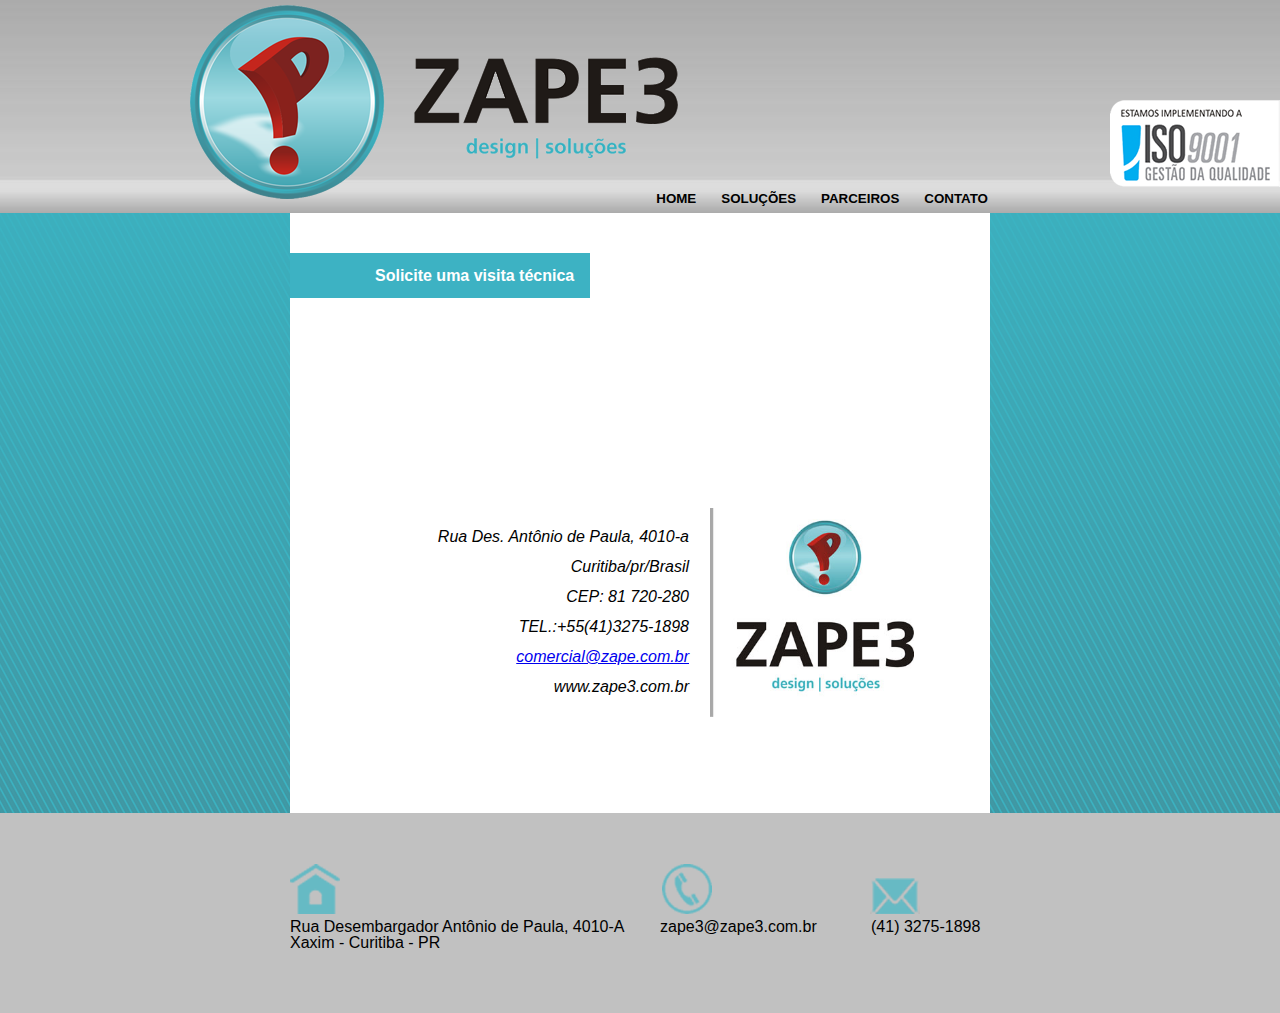
<file: zape/contatos.html>
<!DOCTYPE html "-//W3C//DTD XHTML 1.0 Transitional//EN"
 "http://www.w3.org/TR/xhtml1/DTD/xhtml1-transitional.dtd">

 <html lang="pt-BR">
	<head>
		<meta http-equiv="content-type" content="text/html; charset=UTF-8" />

		<meta name="viewpoirt" content="width:device-width">
		<title>..:Zape3 Design e Soluções:..</title>
		<link rel="stylesheet" type="text/css" href="css/estilo_contatos.css" media="all" />
		<script type="text/javascript" src="js\script.js"></script>

		
	</head>
	<body>
		<header id="topo">
			<section id="content_topo">
				<img id="p" src="css/img/logo.png">
				<img id="z" src="css/img/logo_zape.png">
        <nav id="menu">
			<ul>
				<a href="index.html"><li><b>HOME</b></li></a>
				<a href="solucoes.html"><li><b>SOLUÇÕES</b></li></a>
                <a href="parceiros.html"><li><b>PARCEIROS</b></li></a>
                <a href="contatos.html"><li><b>CONTATO</b></li></a>
			</ul>
		</nav>
            </section>	
           		 <figure id="iso">
            		<img src="css/img/img_iso.png">
            	</figure>

        </header>
		<section>
		<div id="contato">
				Solicite uma visita técnica
			</div>
			
		<div id="endereco">
			<figure>
				<img id="logo-zape" src="css/img/logo_contato.jpg">
			</figure>	
			<p>
				Rua Des. Antônio de Paula, 4010-a<br>
				Curitiba/pr/Brasil<br>
				CEP: 81 720-280<br>
				TEL.:+55(41)3275-1898<br>
				<a href="http://office.microsoft.com/pt-br/outlook/" target="blank">comercial@zape.com.br</a><br>
				www.zape3.com.br
			</p>
			</div>
		</section>
		<footer id="rodape">
			<div id="container_rodape">
			<img src="css/img/texto_rodape.png">
			<div id="endereco">
				Rua Desembargador Antônio de Paula, 4010-A<br />
						Xaxim - Curitiba - PR
			</div>
			<div id="fone">
				(41) 3275-1898
			</div>
			<div id="email">
				zape3@zape3.com.br
			</div>
		</div>
		</footer>
	</body>
 
 </html>
</file>
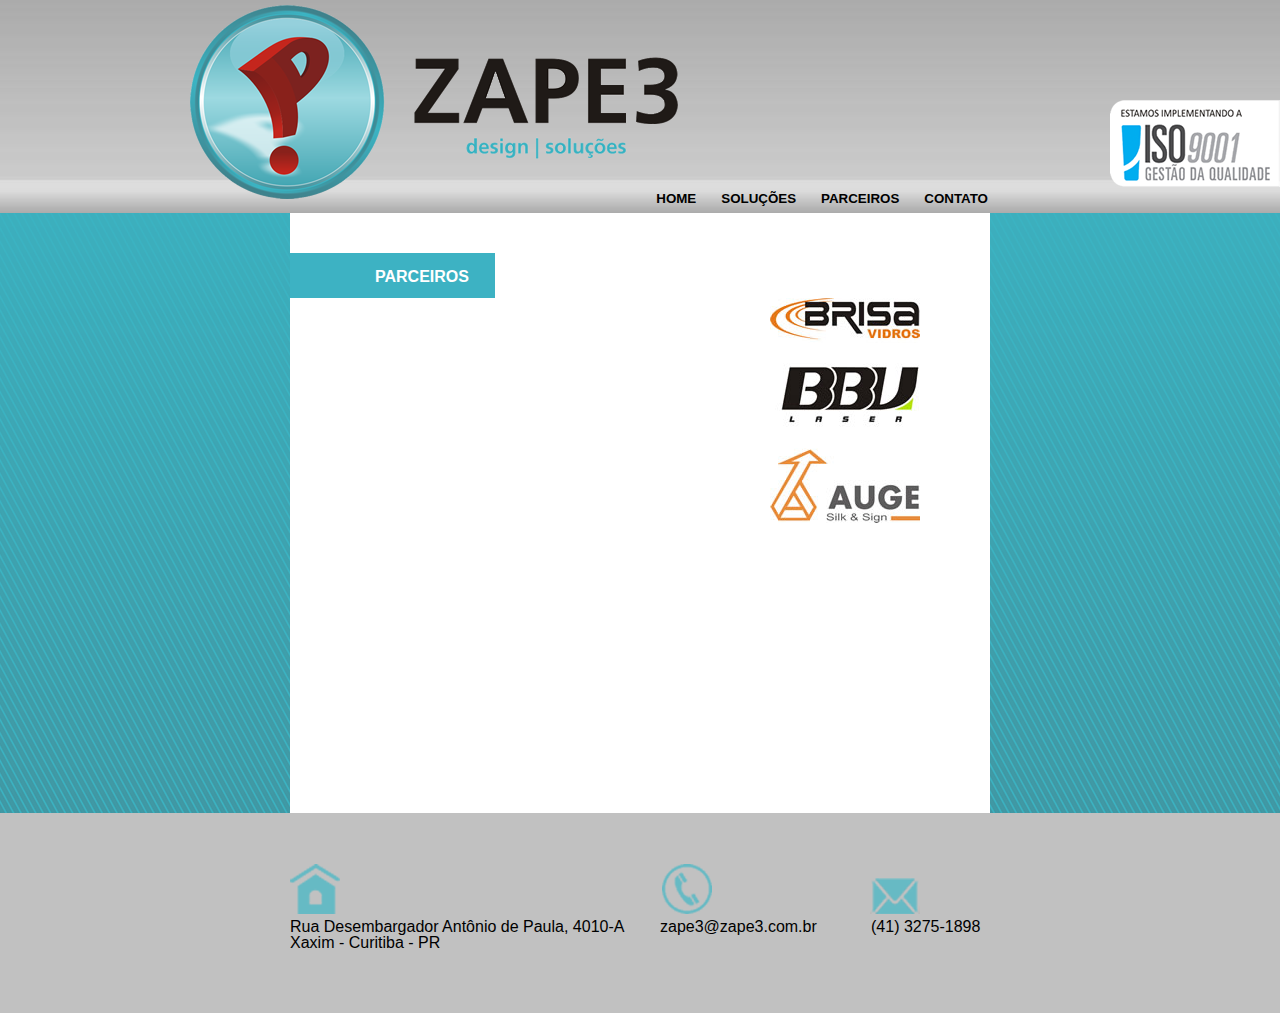
<file: zape/parceiros.html>
<!DOCTYPE html "-//W3C//DTD XHTML 1.0 Transitional//EN"
 "http://www.w3.org/TR/xhtml1/DTD/xhtml1-transitional.dtd">

 <html lang="pt-BR">
	<head>
		<meta http-equiv="content-type" content="text/html; charset=UTF-8" />

		<meta name="viewpoirt" content="width:device-width">
		<title>..:Zape3 Design e Soluções:..</title>
		<link rel="stylesheet" type="text/css" href="css/estilo_parceiros.css" media="all" />
		<script type="text/javascript" src="js\script.js"></script>
		
	</head>
	<body>
		<header id="topo">
			<section id="content_topo">
				<img id="p" src="css/img/logo.png">
				<img id="z" src="css/img/logo_zape.png">
        <nav id="menu">
			<ul>
				<a href="index.html"><li><b>HOME</b></li></a>
				<a href="solucoes.html"><li><b>SOLUÇÕES</b></li></a>
                <a href="parceiros.html"><li><b>PARCEIROS</b></li></a>
                <a href="contatos.html"><li><b>CONTATO</b></li></a>
			</ul>
		</nav>
            </section>	
           		 <figure id="iso">
            		<img src="css/img/img_iso.png">
            	</figure>

        </header>
		<section>
			<div id="parceiros">
				PARCEIROS
			</div>
			<section id="logo_parceiros">
				<a href="http://www.brisavidros.com.br/"target="blank"><img class="logo_brisa" src="css/img/brisa.jpg"></a>
				<a href="www.bbvlaser.com.br/‎" target="blank"><img class="logo_bbv" src="css/img/bbv.jpg"></a>
				<a href="http://www.augesilk.com.br/" target="blank"><img class="logo_auge" src="css/img/auge.jpg"></a>
			</section>
		</section>
		<footer id="rodape">
			<div id="container_rodape">
			<img src="css/img/texto_rodape.png">
			<div id="endereco">
				Rua Desembargador Antônio de Paula, 4010-A<br />
						Xaxim - Curitiba - PR
			</div>
			<div id="fone">
				(41) 3275-1898
			</div>
			<div id="email">
				zape3@zape3.com.br
			</div>
		</div>
		</footer>
	</body>
 
 </html>
</file>
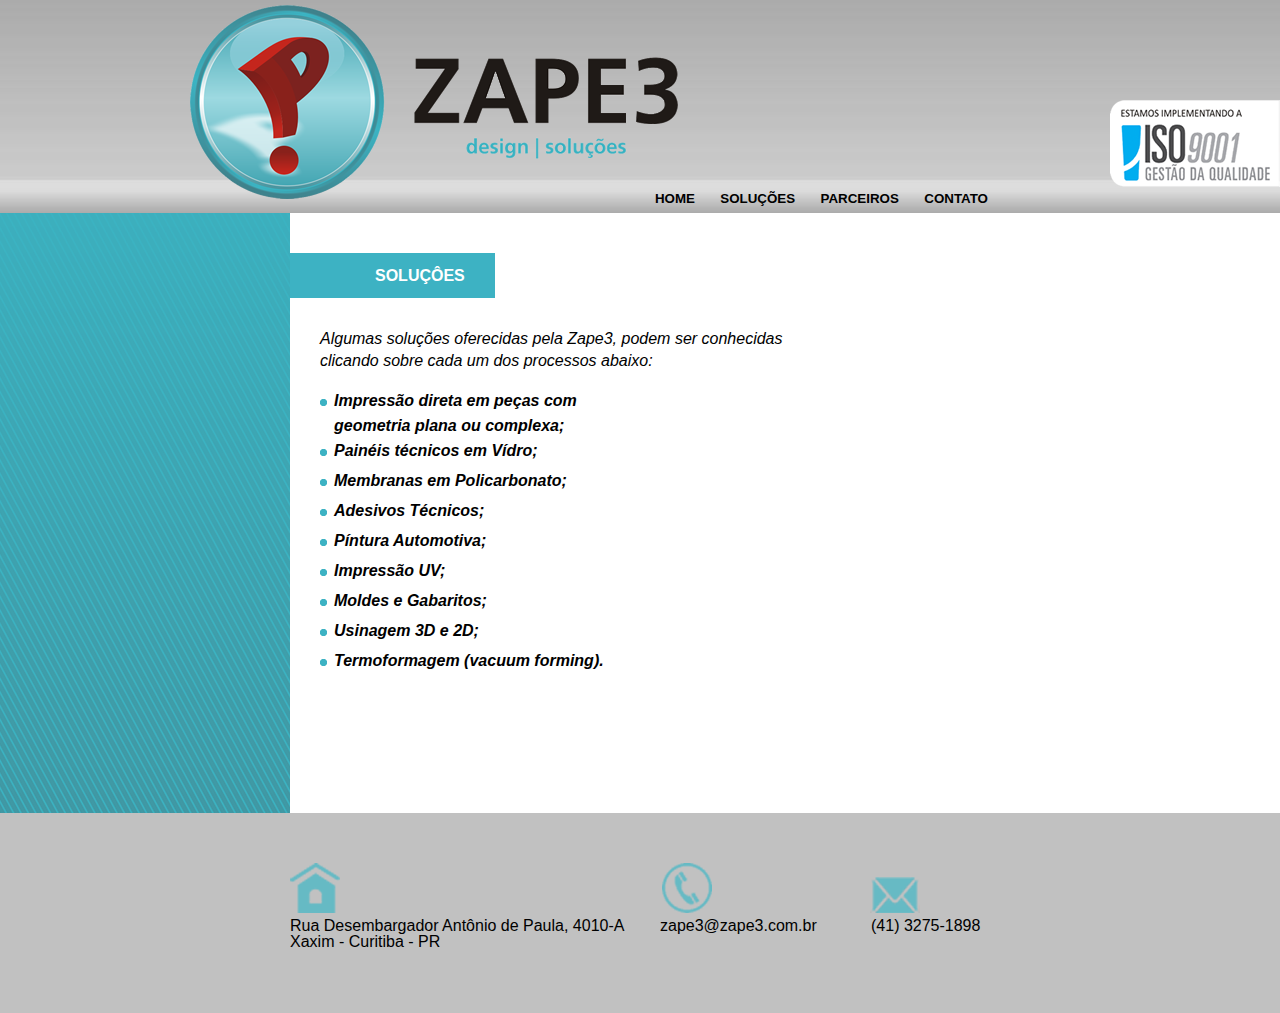
<file: zape/solucoes.html>
<!DOCTYPE html "-//W3C//DTD XHTML 1.0 Transitional//EN"
 "http://www.w3.org/TR/xhtml1/DTD/xhtml1-transitional.dtd">

 <html lang="pt-BR">
	<head>
		<meta http-equiv="content-type" content="text/html; charset=UTF-8" />
		<meta name="viewpoirt" content="width:device-width">
		<title>..:Zape3 Design e Soluções:..</title>
		<link rel="stylesheet" type="text/css" href="css/estilo_solucoes.css" media="all" />
		<script type="text/javascript" src="https://ajax.googleapis.com/ajax/libs/jquery/1.10.2/jquery.min.js"></script>
		<script type="text/javascript" src="js\script_solucoes.js"></script>
	</head>
	<body>
		<header id="topo">
			<section id="content_topo">
				<img id="p" src="css/img/logo.png">
				<img id="z" src="css/img/logo_zape.png">
        <nav id="menu">
			<ul>
				<a href="index.html"><li><b>HOME</b></li></a>
				<a href="solucoes.html"><li><b>SOLUÇÕES</b></li></a>
                <a href="parceiros.html"><li><b>PARCEIROS</b></li></a>
                <a href="contatos.html"><li><b>CONTATO</b></li></a>
			</ul>
		</nav>
            </section>	
           		 <figure id="iso">
            		<img src="css/img/img_iso.png">
            	</figure>

        </header>

		<section>
			<div id="solucao">
				SOLUÇÔES
			</div>
			<div id="text">
				<p>Algumas soluções oferecidas pela Zape3, podem ser conhecidas<br />
					clicando sobre cada um dos processos abaixo:</p>
			</div>
			<div id="descricao">
			<ul id="solucoes">
				<li id="li1">Impressão direta em peças com geometria plana ou complexa;</li>
				<li id="li2">Painéis técnicos em Vídro;</li>
				<li id="li3">Membranas em Policarbonato;</li>
				<li id="li4">Adesivos Técnicos;</li>
				<li id="li5">Píntura Automotiva;</li>
				<li id="li6">Impressão UV;</li>
				<li id="li7">Moldes e Gabaritos;</li>
				<li id="li8">Usinagem 3D e 2D;</li>
				<li id="li9">Termoformagem (vacuum forming).</li>
			</ul>
			</div>
		</section>
		<footer id="rodape">
			<div id="container_rodape">
			<img src="css/img/texto_rodape.png">
			<div id="endereco">
				Rua Desembargador Antônio de Paula, 4010-A<br />
						Xaxim - Curitiba - PR
			</div>
			<div id="fone">
				(41) 3275-1898
			</div>
			<div id="email">
				zape3@zape3.com.br
			</div>
		</div>
		</footer>
	</body>
 
 </html>
</file>
<file: zape/css/estilo_contatos.css>
@charset "utf-8";
																/*Reset*/
html, body, div, span, applet, object, iframe,
h1, h2, h3, h4, h5, h6, p, blockquote, pre,
a, abbr, acronym, address, big, cite, code,
del, dfn, em, font, img, ins, kbd, q, s, samp,
small, strike, strong, sub, sup, tt, var,
b, u, i, center,
dl, dt, dd, ol, ul, li,
fieldset, form, label, legend,
table, caption, tbody, tfoot, thead, tr, th, td {
    margin: 0;
    padding: 0;
    border: 0;
    outline: 0;
    font-size: 100%;
    vertical-align: baseline;
    background: transparent;
}
body {
    line-height: 1;270px
}
ol, ul {
    list-style: none;
}
blockquote, q {
    quotes: none;
}
blockquote:before, blockquote:after,
q:before, q:after {
    content: '';
    content: none;
}
 
:focus {
    outline: 0;
}
 
ins {
    text-decoration: none;
}
del {
    text-decoration: line-through;
}
 
table {
    border-collapse: collapse;
    border-spacing: 0;
}
																/*Corpo do site*/
html{
	margin:0;
	padding:0;
	}
body{
	margin:0;
	background:url(img/faixa_fundo_rept.png);
	background-repeat:repeat-x;
	}
																/*Topo*/
header#topo{
	margin:0;
	height:213px;
	width:100%;
	background:url(img/fundo_topo2.jpg);
	}
header#topo section#content_topo{
	height: 213px;
	width: 900px;
	margin: 0 auto;
	background-color: transparent;
}	
img#p{
	padding-top:5px ;
	margin: 0;
}

img#z{
	margin: 0;
	position: relative;
	top:-40px;
	left: 25px;
}
figure{
	margin:0;
	}
figure#iso img{
	float:right;
	position: absolute;
	right:0px;
	top:100px;
	}
nav#menu{
	height: 33px;
	width: 358px;
	position: relative;
	float: right;
	top: 180px;
	right: 95px;
}	
nav#menu ul{
	float:right;
	list-style: none;
	text-transform: uppercase;
	height: 33px;
	padding:0;
	}	
nav#menu  a li{
	  display: inline-block;
    list-style: none;
    margin-top: 9px;
    padding: 3px 7px 3px 7px;
    margin-left: 7px;
    font-size: 10pt;
    font-family: Arial, sans-serif;
    border-radius: 10pt;
    -webkit-transition: background-color 1s;
    -moz-transition: background-color 1s;
    -ms-transition: background-color 1s:
    -o-transition: background-color 1s;
    transition: background-color 1s;
}
nav#menu a{
	color:black;
	}
nav#menu a:hover{
    color: white;
    -webkit-transition: color 1s;
    -moz-transition: color 1s;
    -ms-transition: color 1s;
    -o-transition: color 1s;
    transition: color 1s;

}
nav#menu li:hover{
	background:silver;
	
	}
nav#menu li:active{
	background:#90D2DA;
	}
																/*Conteudo Principal*/
section{
	height:600px;
	width:700px;
	background:white;
	margin:0 auto;
	padding:0;
	}
div#contato{
	position: relative;
	width:215px;
	height:30px;
	background:#3DB2C3;
	top:40px;
	border-radius:0 10 10 0;
	font-family:arial, sans-serif;
	padding-left:85px;
	padding-top:15px;
	color:white;
	font-weight:bold;
	}
div#endereco figure img#logo-zape{	
	height: 209px;
	width: 204px;
	margin-right: 50px;
	float: right;
}	
section div#endereco{
	height:271px;
	width: 674px;
	margin-top: 250px;
}	
section div#endereco p{
	text-align: right;
	line-height: 30px;
	font-family: Arial,sans-serif;
	font-style: italic;
	margin-right: 275px;
	margin-top: 14px;
}
																/*Rodape*/
footer#rodape{
	width:100%;
	height:200px;
	background:#C1C1C1;
	}
footer#rodape img{
	margin-top:51px;
	padding-bottom:5px;
	}
div#container_rodape{
	width:700px;
	height:50px;
	margin:0 auto;
}
div#endereco{
	width:370px;
	height:50px;
	float: left;
	font-family:calibri, sans-serif;
	font-size: 100%;
	}
div#fone{
	float: right;
	width:119px;
	height:50px;
	font-family:calibri, sans-serif;
	font-size: 100%;
	}
div#email{
	margin:0;
	font-family:calibri, sans-serif;
	font-size: 100%;
	}
</file>
<file: zape/css/estilo_parceiros.css>
@charset "utf-8";
																/*Reset*/
html, body, div, span, applet, object, iframe,
h1, h2, h3, h4, h5, h6, p, blockquote, pre,
a, abbr, acronym, address, big, cite, code,
del, dfn, em, font, img, ins, kbd, q, s, samp,
small, strike, strong, sub, sup, tt, var,
b, u, i, center,
dl, dt, dd, ol, ul, li,
fieldset, form, label, legend,
table, caption, tbody, tfoot, thead, tr, th, td {
    margin: 0;
    padding: 0;
    border: 0;
    outline: 0;
    font-size: 100%;
    vertical-align: baseline;
    background: transparent;
}
body {
    line-height: 1;270px
}
ol, ul {
    list-style: none;
}
blockquote, q {
    quotes: none;
}
blockquote:before, blockquote:after,
q:before, q:after {
    content: '';
    content: none;
}
 
:focus {
    outline: 0;
}
 
ins {
    text-decoration: none;
}
del {
    text-decoration: line-through;
}
 
table {
    border-collapse: collapse;
    border-spacing: 0;
}
																/*Corpo do site*/
html{
	margin:0;
	padding:0;
	}
body{
	margin:0;
	background:url(img/faixa_fundo_rept.png);
	background-repeat:repeat-x;
	}
																/*Topo*/
header#topo{
	margin:0;
	height:213px;
	width:100%;
	background:url(img/fundo_topo2.jpg);
	}
header#topo section#content_topo{
	height: 213px;
	width: 900px;
	margin: 0 auto;
	background-color: transparent;
}	
img#p{
	padding-top:5px ;
	margin: 0;
}

img#z{
	margin: 0;
	position: relative;
	top:-40px;
	left: 25px;
}
figure{
	margin:0;
	}
figure#iso img{
	float:right;
	position: absolute;
	right:0px;
	top:100px;
	}
nav#menu{
	height: 33px;
	width: 358px;
	position: relative;
	float: right;
	top: 180px;
	right: 95px;
}	
nav#menu ul{
	float:right;
	list-style: none;
	text-transform: uppercase;
	height: 33px;
	padding:0;
	}
nav#menu  a li{
	  display: inline-block;
    list-style: none;
    margin-top: 9px;
    padding: 3px 7px 3px 7px;
    margin-left: 7px;
    font-size: 10pt;
    font-family: arial,sans-serif;
    border-radius: 10pt;
    -webkit-transition: background-color 1s;
    -moz-transition: background-color 1s;
    -ms-transition: background-color 1s:
    -o-transition: background-color 1s;
    transition: background-color 1s;
}
nav#menu a{
	color:black;
	}
nav#menu a:hover{
    color: white;
    -webkit-transition: color 1s;
    -moz-transition: color 1s;
    -ms-transition: color 1s;
    -o-transition: color 1s;
    transition: color 1s;

}
nav#menu li:hover{
	background:silver;
	
	}
nav#menu li:active{
	background:#90D2DA;
	}
																/*Conteudo Principal*/
section{
	height:600px;
	width:700px;
	background:white;
	margin:0 auto;
	padding:0;
	}
div#parceiros{
	position: relative;
	width:120px;
	height:29px;
	background:#3DB2C3;
	top:40px;
	border-radius:0 10 10 0;
	font-family:arial, sans-serif;
	padding-left:85px;
	padding-top:16px;
	color:white;
	font-weight:bold;
	}
section#logo_parceiros{
	height: 300px;
	width: 200px;
	margin-right: 20px;
	margin-top: 20px;
}				
.logo_brisa{
	padding-top: 20px;

	}			
.logo_bbv{
	padding-top: 20px;
	margin-left: 5px;
	}				
.logo_auge{
	padding-top: 20px;
	}																/*Rodape*/
footer#rodape{
	width:100%;
	height:200px;
	background:#C1C1C1;
	}
footer#rodape img{
	margin-top:51px;
	padding-bottom:5px;
	}
div#container_rodape{
	width:700px;
	height:50px;
	margin:0 auto;
}
div#endereco{
	width:370px;
	height:50px;
	float: left;
	font-family:calibri, sans-serif;
	font-size: 100%;
	}
div#fone{
	float: right;
	width:119px;
	height:50px;
	font-family:calibri, sans-serif;
	font-size: 100%;
	}
div#email{
	margin:0;
	font-family:calibri, sans-serif;
	font-size: 100%;
	}
</file>
<file: zape/css/estilo_solucoes.css>
@charset "utf-8";
																/*Reset*/
html, body, div, span, applet, object, iframe,
h1, h2, h3, h4, h5, h6, p, blockquote, pre,
a, abbr, acronym, address, big, cite, code,
del, dfn, em, font, img, ins, kbd, q, s, samp,
small, strike, strong, sub, sup, tt, var,
b, u, i, center,
dl, dt, dd, ol, ul, li,
fieldset, form, label, legend,
table, caption, tbody, tfoot, thead, tr, th, td {
    margin: 0;
    padding: 0;
    border: 0;
    outline: 0;
    font-size: 100%;
    vertical-align: baseline;
    background: transparent;
	}
body {
    line-height: 1;270px
	}
ol, ul {
    list-style: none;
	}
blockquote, q {
    quotes: none;
	}
blockquote:before, blockquote:after,
q:before, q:after {
    content: '';
    content: none;
	}
 
:focus {
    outline: 0;
	}
 
ins {
    text-decoration: none;
	}
del {
    text-decoration: line-through;
	}
 
table {
    border-collapse: collapse;
    border-spacing: 0;
	}
																/*Corpo do site*/
html{
	margin:0;
	padding:0;
	}
body{
	margin:0;
	background:url(img/faixa_fundo_rept.png);
	background-repeat:no-repeat;
	font-family:  sans-serif;
	}
																/*Topo*/
header#topo{
	margin:0;
	height:213px;
	width:100%;
	background:url(img/fundo_topo2.jpg);
	}
header#topo section#content_topo{
	height: 213px;
	width: 900px;
	margin: 0 auto;
	background-color: transparent;
}	
img#p{
	padding-top:5px ;
	margin: 0;
}

img#z{
	margin: 0;
	position: relative;
	top:-40px;
	left: 25px;
}
figure{
	margin:0;
	}
figure#iso img{
	float:right;
	position: absolute;
	right:0px;
	top:100px;
	}
nav#menu{
	height: 33px;
	width: 358px;
	position: relative;
	float: right;
	top: 180px;
	right: 95px;
}	
																/*Menu Principal*/
nav#menu ul{
	float:right;
	text-transform: uppercase;
	height:33px;
	padding:0;
	}	
nav#menu  a li{
	display: inline-block;
    list-style: none;
    margin-top: 9px;
    padding: 3px 7px 3px 7px;
    margin-left: 7px;
    font-size: 10pt;
    font-family: arial, sans-serif;
    border-radius: 10pt;
    -webkit-transition: background-color 1s;
    -moz-transition: background-color 1s;
    -ms-transition: background-color 1s:
    -o-transition: background-color 1s;
    transition: background-color 1s;
	}
nav#menu a{
	color:black;
	}
nav#menu a:hover{
    color: white;
    -webkit-transition: color 1s;
    -moz-transition: color 1s;
    -ms-transition: color 1s;
    -o-transition: color 1s;
    transition: color 1s;
	}
nav#menu li:hover{
	background:silver;
	}
nav#menu li:active{
	background:#90D2DA;
	}
																/*Conteudo Principal*/
section{
	height:600px;
	width:700px;
	background:white;
	margin:0 auto;
	padding:0;
	}
div#solucao{
	position: relative;
	width:120px;
	height:30px;
	background:#3DB2C3;
	top:40px;
	border-radius:0 10 10 0;
	font-family:arial, sans-serif;
	padding-left:85px;
	padding-top:15px;
	color:white;
	font-weight:bold;
	}
div#text{
	width:500px;
	height:60px;
	margin-top:70px;
	font-family:arial, sans-serif;
	font-style: italic;
	margin-left:30px;
	line-height:22px;
	}
section div#descricao{
	width:700px;
	height:400px;
	margin:0 auto;
	background:url(img/fundo_branco.jpg) repeat-x;
	-webkit-transition:background 1s;
	-moz-transition:background 1s;
	-ms-transition:background 1s;
	transition:background 1s;
	}
ul#solucoes{
	font-family:arial, sans-serif;
	list-style:url(img/img_lista.png);
	margin-left:44px;
	}
section ul#solucoes li{
	width:270px;
	height:30px;
	font-weight:bold;
	line-height:25px;
	cursor: pointer;
	font-style: italic;

	}
section ul#solucoes li#li1{
	height:50px;
	}
ul#solucoes a{
	color:black;
	text-decoration:none;
	}
section div#texto{
	margin-left: 40px;
	padding-top: 45px;
	}	
																/*Rodape*/
footer#rodape{
	width:100%;
	height:200px;
	background:#C1C1C1;
	}
footer#rodape img{
	margin-top:50px;
	padding-bottom:5px;
	}
div#container_rodape{
	width:700px;
	height:50px;
	margin:0 auto;
	}
div#endereco{
	width:370px;
	height:50px;
	float:left;
	font-family:calibri, sans-serif;
	font-size:100%;
	}
div#fone{
	float:right;
	width:119px;
	height:50px;
	font-family:calibri, sans-serif;
	font-size:100%;
	}
div#email{
	margin:0;
	font-family:calibri, sans-serif;
	font-size:100%;
	}
</file>
